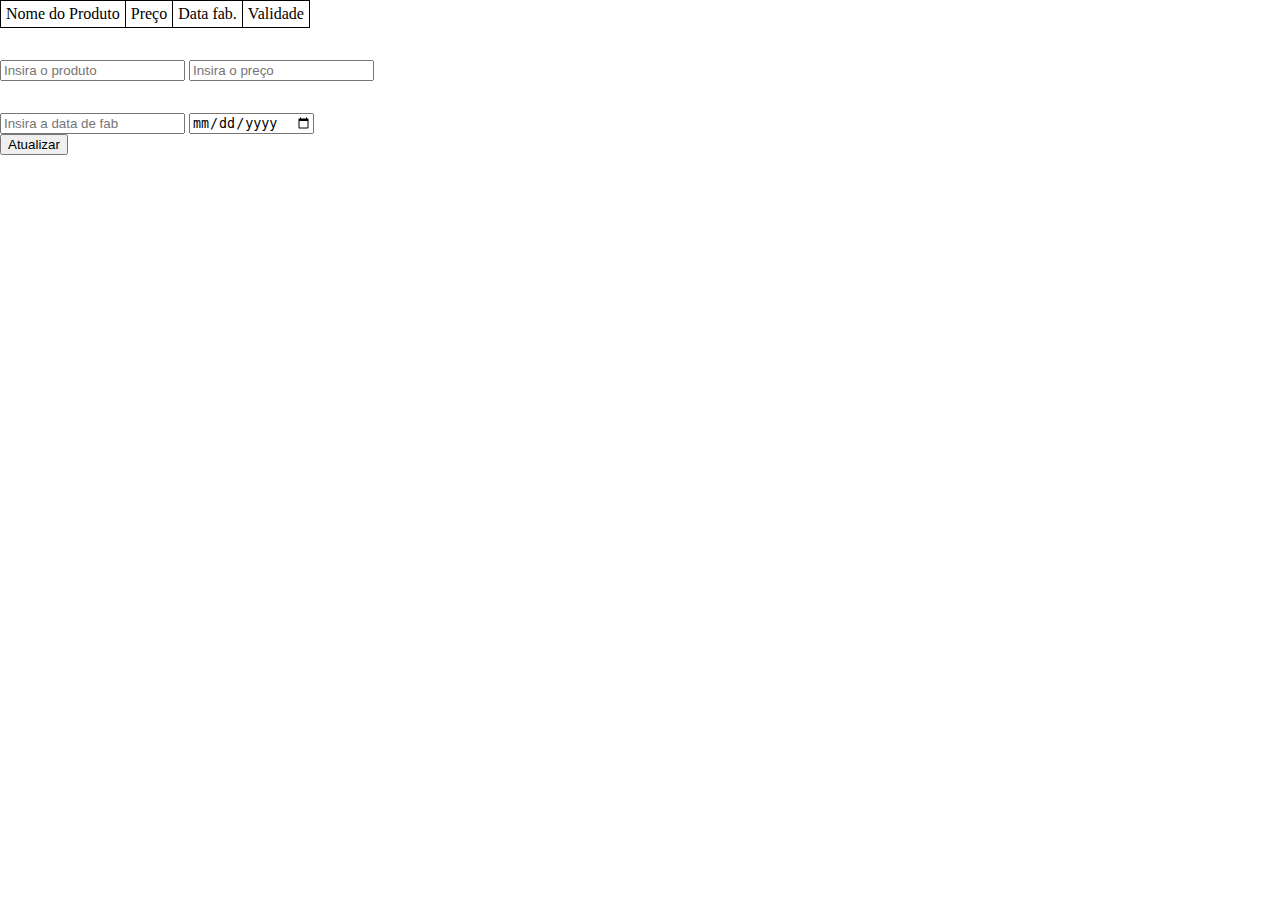
<file: index.htm>
<!DOCTYPE html>
<html>
<head>
    <meta charset="utf-8" />
    <meta http-equiv="X-UA-Compatible" content="IE=edge">
    <title>Aula JayEss</title>
    <link rel="stylesheet" type="text/css" media="screen" href="reset.css" />

    <meta name="viewport" content="width=device-width, initial-scale=1">
    <link rel="stylesheet" type="text/css" media="screen" href="main.css" />
   

    <script src="formato.js"></script>
</head>
<body id="body">
    <table>
        <tr>

            <th>Nome do Produto</th>
            <th>Preço</th>
            <th>Data fab.</th>
            <th>Validade</th>

        </tr>
        <tr>
           
        
        </tr>
       
    </table>
    <div class="inputs">
        <input type="text" placeholder="Insira o produto" class="inputProd">
        <input type="text" placeholder="Insira o preço" class="inputPrec">
    </div>
    <div class="inputs">
        <p></p>
        <input type="datetime" placeholder="Insira a data de fab" class="inputFab">
        <input type="date" placeholder="Insira a data de validade" class="inputVal">
    </div>
    
        <button onclick="printa()">Atualizar</button>
</body>


</html>
</file>
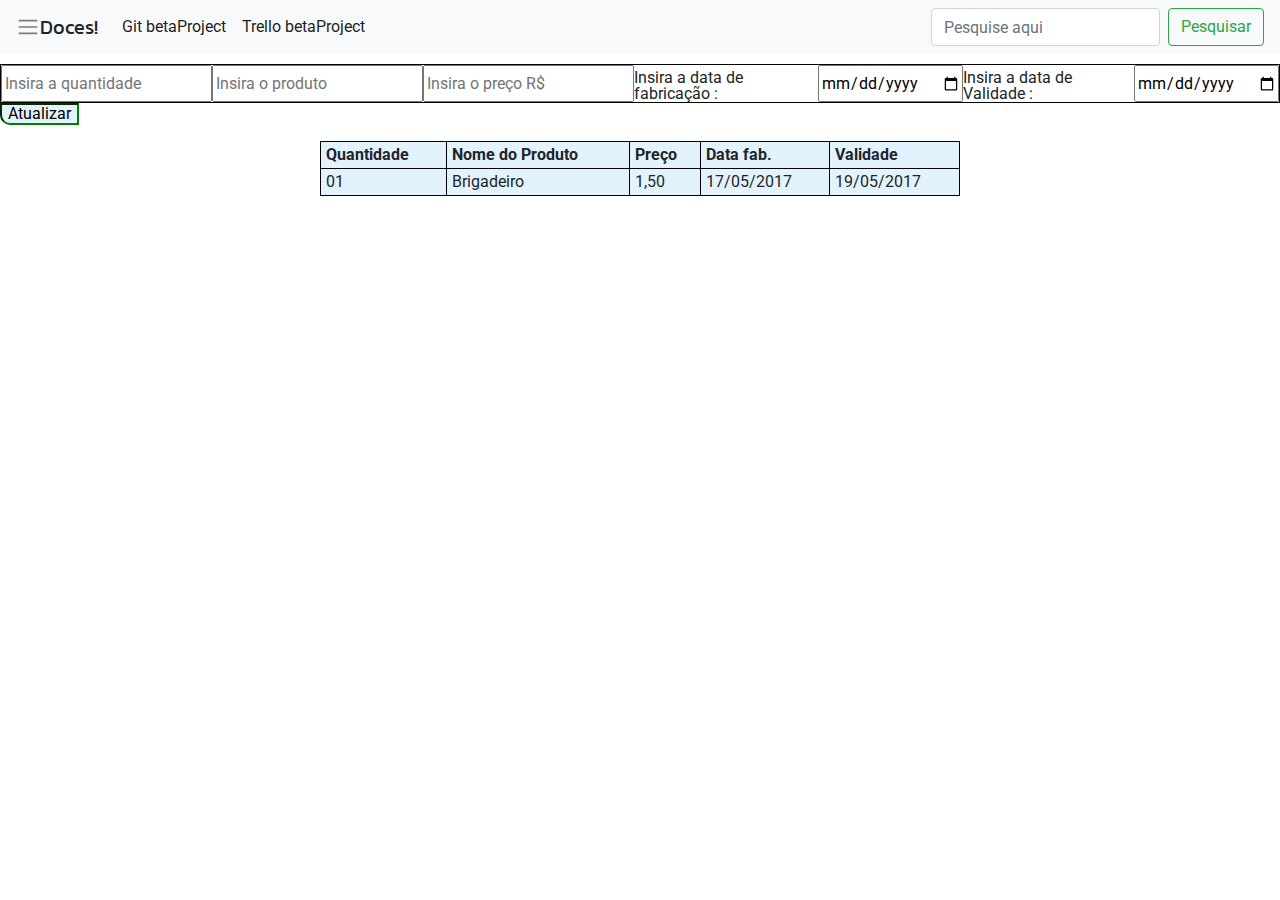
<file: betaVisual/index.html>
<!DOCTYPE html>
<html>
<head>
    <link rel="stylesheet" href="https://stackpath.bootstrapcdn.com/bootstrap/4.3.1/css/bootstrap.min.css" integrity="sha384-ggOyR0iXCbMQv3Xipma34MD+dH/1fQ784/j6cY/iJTQUOhcWr7x9JvoRxT2MZw1T" crossorigin="anonymous">
    <meta charset="utf-8">
    <meta http-equiv="X-UA-Compatible" content="IE=edge">
    <title>Visual</title>
    <link rel="stylesheet" type="text/css" media="screen" href="reset.css">
    <meta name="viewport" content="width=device-width, initial-scale=1">
    <link rel="stylesheet" type="text/css" media="screen" href="main.css">
    <link href="https://fonts.googleapis.com/css?family=Kanit|Roboto" rel="stylesheet">
    <script src="formato.js"></script>
</head>
<body data-spy="scroll" data-target="navbar-item" >
        <nav class="navbar navbar-expand-lg navbar-light bg-light">
                <li class="navbar-toggler-icon active"></li>
                <a class="navbar-brand" id="title">Doces!</a>
                <button class="navbar-toggler" type="button" data-toggle="collapse" data-target="#navbarSupportedContent" aria-controls="navbarSupportedContent" aria-expanded="false" aria-label="Toggle navigation">
                  <span class="navbar-toggler-icon"></span>
                </button>

                <div class="collapse navbar-collapse" id="navbarSupportedContent">
                  <ul class="navbar-nav mr-auto" id="navtext">
                    <li class="nav-item active">
                      <a class="nav-link" href="https://github.com/gabrielMoralles/betaProjeto">Git betaProject <span class="sr-only">Inicial</span></a>
                    </li>
                    <li class="navbar-item active">
                      <a class="nav-link" href="https://trello.com/b/q1ivU20T/devops-ope">Trello betaProject</a>
                    </li>
                  </ul>
                  <form class="form-inline my-2 my-lg-0">
                    <input class="form-control mr-sm-2" type="search" placeholder="Pesquise aqui" aria-label="Search">
                    <button class="btn btn-outline-success my-2 my-sm-0" type="submit">Pesquisar</button>
                  </form>
                </div>
              </nav>
              <body id="body">
               <div class="inputs">
                        <input type="text" placeholder="Insira a quantidade" class="inputQtd" >
                        <input type="text" placeholder="Insira o produto" class="inputProd" >
                        <input type="text" placeholder="Insira o preço R$" class="inputPrec">
                        <p class="text">Insira a data de fabricação :</p>
                        <input type="date" placeholder="Insira a data de fab" class="inputFab">
                        <p class="text">Insira a data de Validade : </p>
                        <input type="date" placeholder="Insira a data de validade" class="inputVal">
                        <div class='block'>

                        </div>

                    </div>
<table>
  <button class="button"onclick="main()" class='btn'>Atualizar</button>
                        <tr>
                            <th>Quantidade</th>
                            <th>Nome do Produto</th>
                            <th>Preço</th>
                            <th>Data fab.</th>
                            <th>Validade</th>

                        </tr>
                        <tr>
                          <td>01</td>
                            <td>Brigadeiro</td>
                            <td>1,50</td>
                            <td>17/05/2017</td>
                            <td>19/05/2017 </td>


                        </tr>

</table>



</body>
</html>
</file>
<file: main.css>
h1 {

    font-family: sans-serif;
    font-size: 0.7rem;
    color: rgb(255,255,255);


}


table {
    border-collapse: collapse;
  }
  
  table, th, td {
    border: 1px solid black;
  }

 th,td{

  padding: 5px;


}
table{

  align-content: center;

}

.inputs{

  margin-top:2rem; 

}
</file>
<file: betaVisual/main.css>
@import url('https://fonts.googleapis.com/css?family=Roboto+Condensed');
html,body{
    background: url("https://images.pexels.com/photos/1054222/pexels-photo-1054222.jpeg?cs=srgb&dl=background-background-image-clear-sky-1054222.jpg&fm=jpg") fixed;
    background-size: 100%;
    background-position: center;
    height: 100%;

}

h1 {

	font-family: sans-serif;
	font-size: 0.7rem;
	color: rgb(255,255,255);


}
.inputs{
	display: block;
	margin-left: auto;
	margin-right: auto;
}
p{

  border-color: red;
}
table {
	margin: auto;
	width: 50%;
	padding: 10px;
	background-color: rgba(0, 150, 250, 0.11);
	margin-top: 1rem;

 }

 table, th, td {
	border: 1px solid black;
 }

th,td{
	position: center;
	padding: 5px;


}
table{

	 align-content: center;

}

.inputs{

		display:flex;
		flex-direction:row;
		margin: auto;

		border: 1px solid black;
		margin-top: 10px;

	}



.inputPrec,.inputFab,.inputVal,.inputQtd,.inputProd,{

	margin-left: 10px;


}

.text{

	padding-top: 5px;

}

.inputProd :focus{

	border-color: yellow;


}

button{

	bottom: center;
	background-color: rgba(0, 150, 250, 0.11);
  border-color: green;
  border-style: inset;
  border-bottom-left-radius:10px;
  position: relative;

}
#title{
	font-family: 'Kanit', sans-serif;


}
#navtext{

	font-family: 'Roboto', sans-serif;
}
</file>
